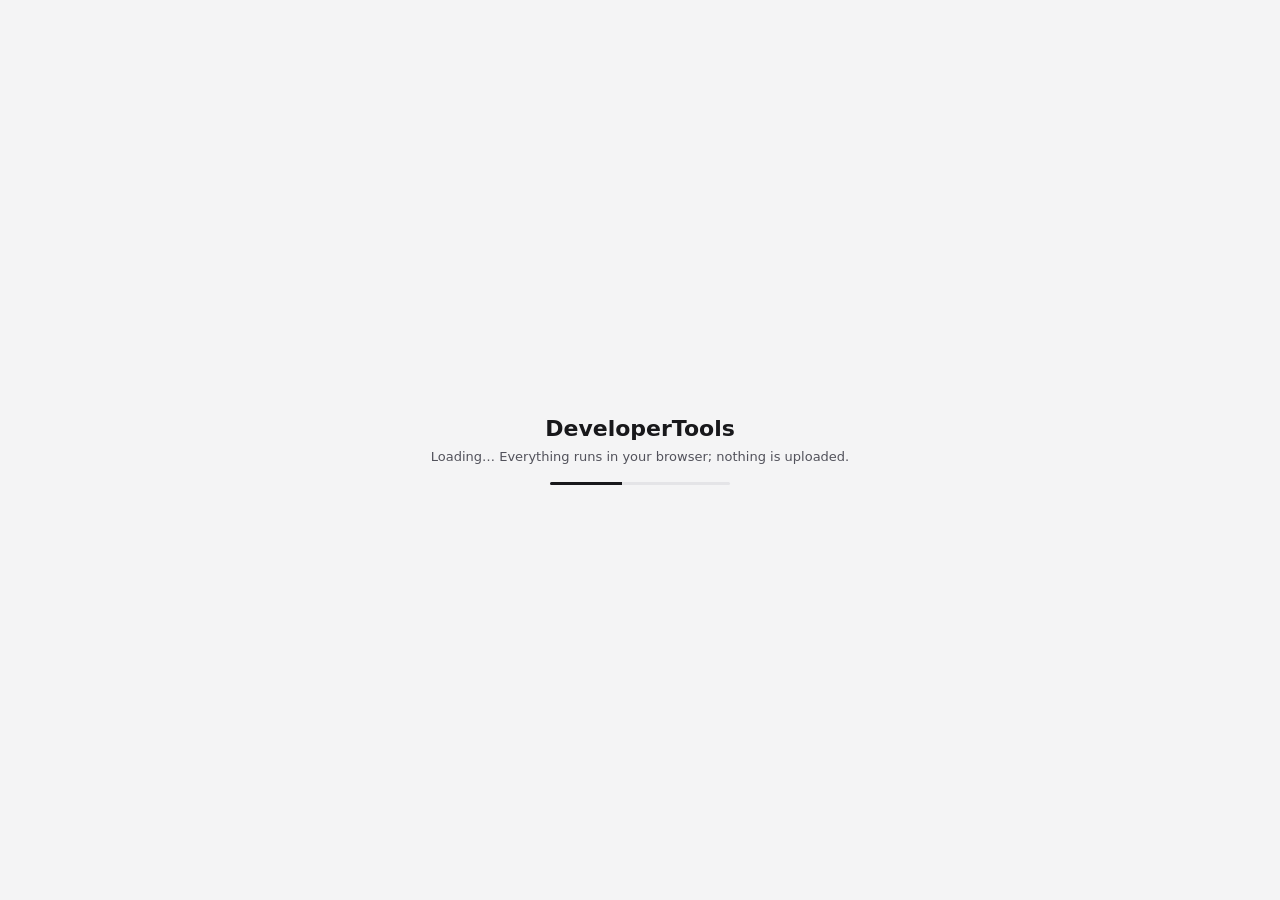
<file: index.html>
<!DOCTYPE html>
<html lang="en">

<head>
    <title>DeveloperTools</title>
    <meta charset="UTF-8">
    <meta name="viewport" content="width=device-width, initial-scale=1.0">
    <meta name="description" content="Markdown, JSON, diff, regex, timestamps, text, generators and encoders. Runs entirely in your browser.">
    <link rel="icon" href="favicon.ico">
    <link href="_framework/dotnet.11zc4lqyc1.js" rel="preload" as="script" fetchpriority="high" crossorigin="anonymous" integrity="sha256-q6uUJ6nkHsfbAG9x6na9ldcaGk/TDjuUcEb/NrEawiA=" />
    <script type="importmap">{
  "imports": {
    "./_content/Avalonia.Browser/avalonia.js": "./_content/Avalonia.Browser/avalonia.mhoap4mq7m.js",
    "./_content/Avalonia.Browser/storage.js": "./_content/Avalonia.Browser/storage.b9xbyq6a1y.js",
    "./_framework/dotnet.js": "./_framework/dotnet.11zc4lqyc1.js",
    "./_framework/dotnet.native.js": "./_framework/dotnet.native.ihi3p8qf82.js",
    "./_framework/dotnet.runtime.js": "./_framework/dotnet.runtime.uyfhwbfd13.js",
    "./main.js": "./main.sew5qvwy3c.js"
  },
  "scopes": {},
  "integrity": {
    "./_content/Avalonia.Browser/avalonia.js": "sha256-esNvUeqkD5A8+Wqb2PjvSEFHD+b0/MPGKTIVLoy5O4c=",
    "./_content/Avalonia.Browser/avalonia.mhoap4mq7m.js": "sha256-esNvUeqkD5A8+Wqb2PjvSEFHD+b0/MPGKTIVLoy5O4c=",
    "./_content/Avalonia.Browser/storage.b9xbyq6a1y.js": "sha256-4ZgZrQAkX+qmkgSKzwMbw9p06cD8YyA1tYtL9wrNrr4=",
    "./_content/Avalonia.Browser/storage.js": "sha256-4ZgZrQAkX+qmkgSKzwMbw9p06cD8YyA1tYtL9wrNrr4=",
    "./_framework/dotnet.11zc4lqyc1.js": "sha256-q6uUJ6nkHsfbAG9x6na9ldcaGk/TDjuUcEb/NrEawiA=",
    "./_framework/dotnet.js": "sha256-q6uUJ6nkHsfbAG9x6na9ldcaGk/TDjuUcEb/NrEawiA=",
    "./_framework/dotnet.native.ihi3p8qf82.js": "sha256-VrmFiVRvNU0BreDdfL9fXWwdgCC8Yh0y6zU/TqE5+HM=",
    "./_framework/dotnet.native.js": "sha256-VrmFiVRvNU0BreDdfL9fXWwdgCC8Yh0y6zU/TqE5+HM=",
    "./_framework/dotnet.runtime.js": "sha256-FsddKLA9kAdfVKI0lZFago0rrc/gNe0yrVtP7+D/qN0=",
    "./_framework/dotnet.runtime.uyfhwbfd13.js": "sha256-FsddKLA9kAdfVKI0lZFago0rrc/gNe0yrVtP7+D/qN0=",
    "./main.js": "sha256-VOnRRr0f78ph1T2RHDrzr6Sm0gHwfVAl4CQMhokCAYM=",
    "./main.sew5qvwy3c.js": "sha256-VOnRRr0f78ph1T2RHDrzr6Sm0gHwfVAl4CQMhokCAYM="
  }
}</script>
    <script type='module' src="main.sew5qvwy3c.js"></script>
    <link rel="stylesheet" href="./app.css" />
</head>

<body style="margin: 0; overflow: hidden">
<div id="out">
    <div class="avalonia-splash">
        <div class="splash-box">
            <div class="splash-title">DeveloperTools</div>
            <div class="splash-text">Loading… Everything runs in your browser; nothing is uploaded.</div>
            <div class="splash-bar"><div></div></div>
        </div>
    </div>
</div>
</body>

</html>
</file>
<file: app.css>
/* Loading screen shown until the app has started (neutral palette, follows the OS theme). */
html, body { background: #F4F4F5; }

.avalonia-splash {
    position: absolute;
    inset: 0;
    display: flex;
    align-items: center;
    justify-content: center;
    background: #F4F4F5;
    color: #18181B;
    font-family: system-ui, -apple-system, "Segoe UI", Roboto, sans-serif;
    pointer-events: none;
}

.splash-box { text-align: center; padding: 16px; }
.splash-title { font-size: 22px; font-weight: 600; margin-bottom: 8px; }
.splash-text { font-size: 13px; color: #52525B; }

.splash-bar {
    width: 180px;
    height: 3px;
    margin: 18px auto 0;
    border-radius: 2px;
    background: #E4E4E7;
    overflow: hidden;
}

.splash-bar div {
    width: 40%;
    height: 100%;
    background: #18181B;
    animation: slide 1.1s ease-in-out infinite;
}

@keyframes slide {
    from { transform: translateX(-100%); }
    to { transform: translateX(250%); }
}

@media (prefers-color-scheme: dark) {
    html, body, .avalonia-splash { background: #09090B; }
    .avalonia-splash { color: #EDEDEF; }
    .splash-text { color: #A1A1AA; }
    .splash-bar { background: #27272A; }
    .splash-bar div { background: #E4E4E7; }
}

.avalonia-splash.splash-close {
    transition: opacity 200ms, display 200ms;
    display: none;
    opacity: 0;
}
</file>
